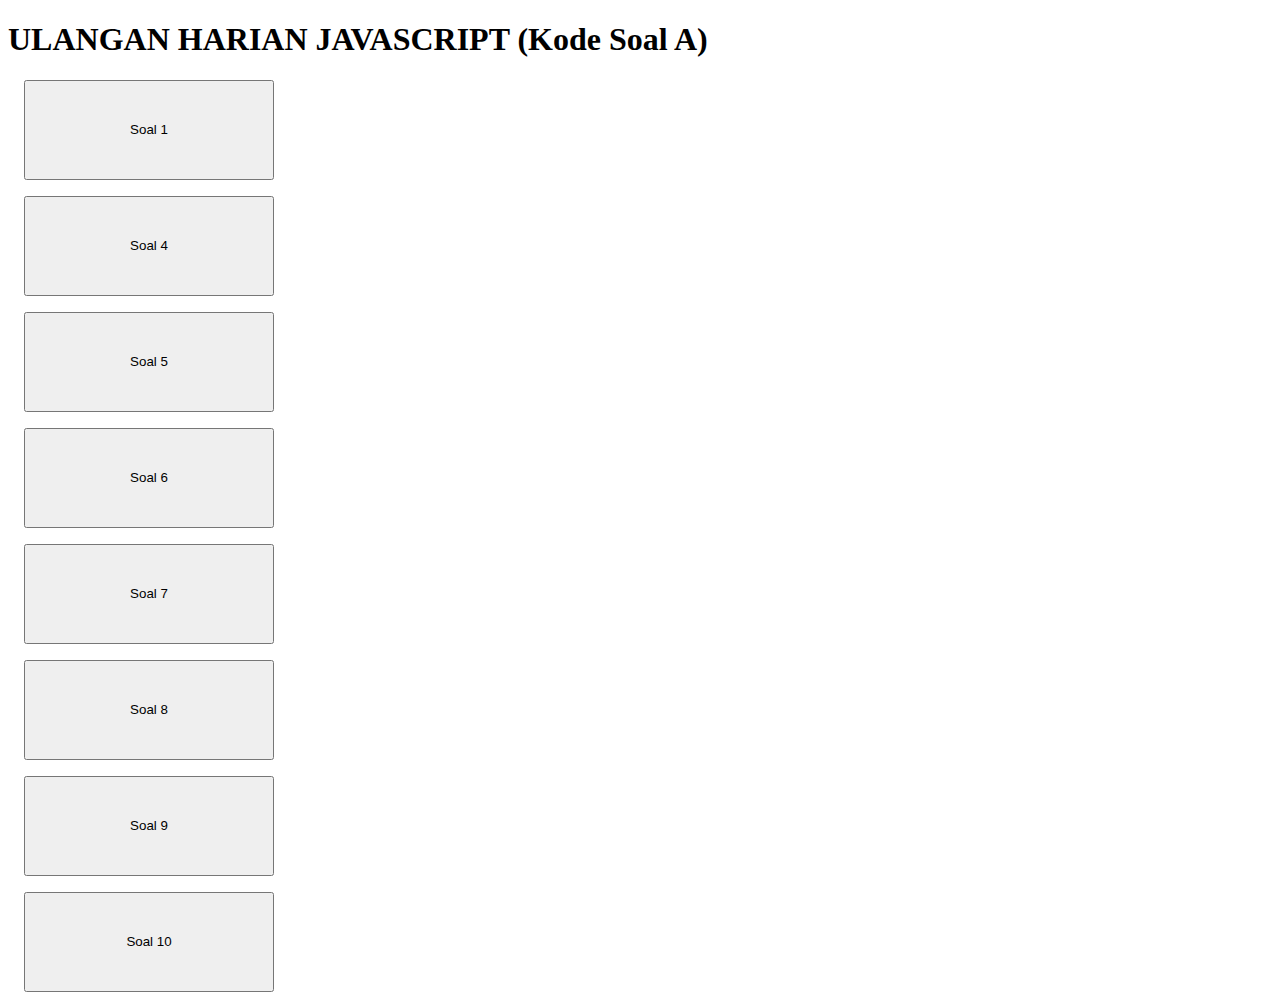
<file: index.html>
<!DOCTYPE html>
<html lang="en">
<head>
    <meta charset="UTF-8">
    <meta name="viewport" content="width=device-width, initial-scale=1.0">
    <title>UH JAVASCRIPT</title>
    <link rel="stylesheet" href="style.css">
</head>
<body>
    <h1>ULANGAN HARIAN JAVASCRIPT (Kode Soal A)</h1>
    <form action="soal1.html">
        <button type="submit">Soal 1</button>
    </form>
    <form action="soal4.html">
        <button type="submit">Soal 4</button>
    </form>
    <form action="soal5.html">
        <button type="submit">Soal 5</button>
    </form>
    <form action="soal6.html">
        <button type="submit">Soal 6</button>
    </form>
    <form action="soal7.html">
        <button type="submit">Soal 7</button>
    </form>
    <form action="soal8.html">
        <button type="submit">Soal 8</button>
    </form>
    <form action="soal9.html">
        <button type="submit">Soal 9</button>
    </form>
    <form action="soal10.html">
        <button type="submit">Soal 10</button>
    </form>
</body>
</html>
</file>
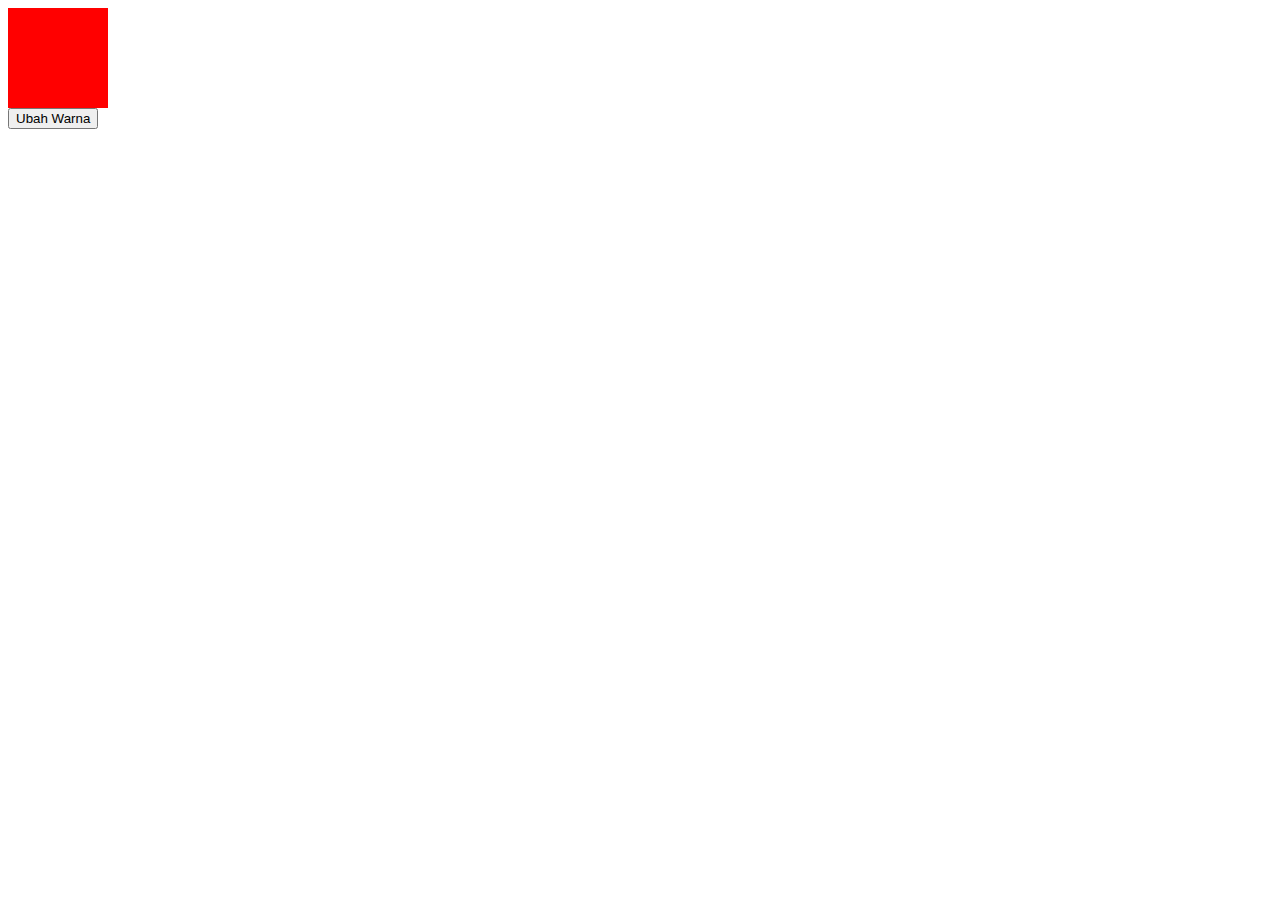
<file: soal1.html>
<!DOCTYPE html>
<html lang="en">
<head>
    <meta charset="UTF-8">
    <meta name="viewport" content="width=device-width, initial-scale=1.0">
    <title>Soal 1</title>
    <link rel="stylesheet" href="soal1.css">
</head>
<body>
    <div class="square" id="squareColor"></div>
    <button onclick="gantiWarna()">Ubah Warna</button>

    <script src="main.js"></script>
</body>
</html>
</file>
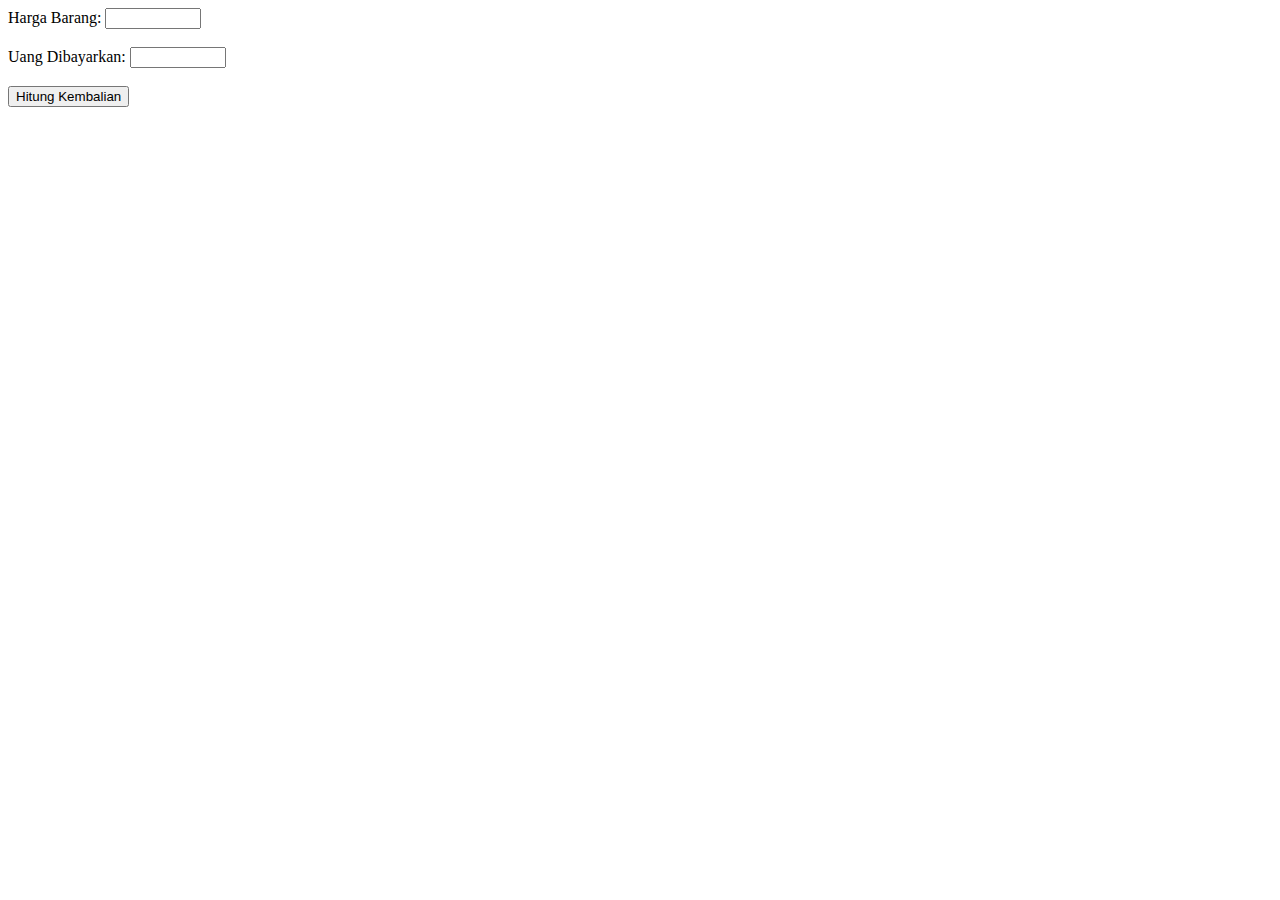
<file: soal10.html>
<!DOCTYPE html>
<html lang="en">
<head>
    <meta charset="UTF-8">
    <meta name="viewport" content="width=device-width, initial-scale=1.0">
    <title>Soal 10</title>
</head>
<body>
    <form>
    <label for="harga_barang">Harga Barang:</label>
    <input type="number" id="harga_barang" name="harga_barang" min="0" max="1000000"><br><br>
    <label for="uang_dibayarkan">Uang Dibayarkan:</label>
    <input type="number" id="uang_dibayarkan" name="uang_dibayarkan" min="0" max="1000000"><br><br>
    <button type="button" onclick="hitungKembalian()">Hitung Kembalian</button>
    </form>

    <p id="kembalian"></p>

    <script src="main.js"></script>
</body>
</html>
</file>
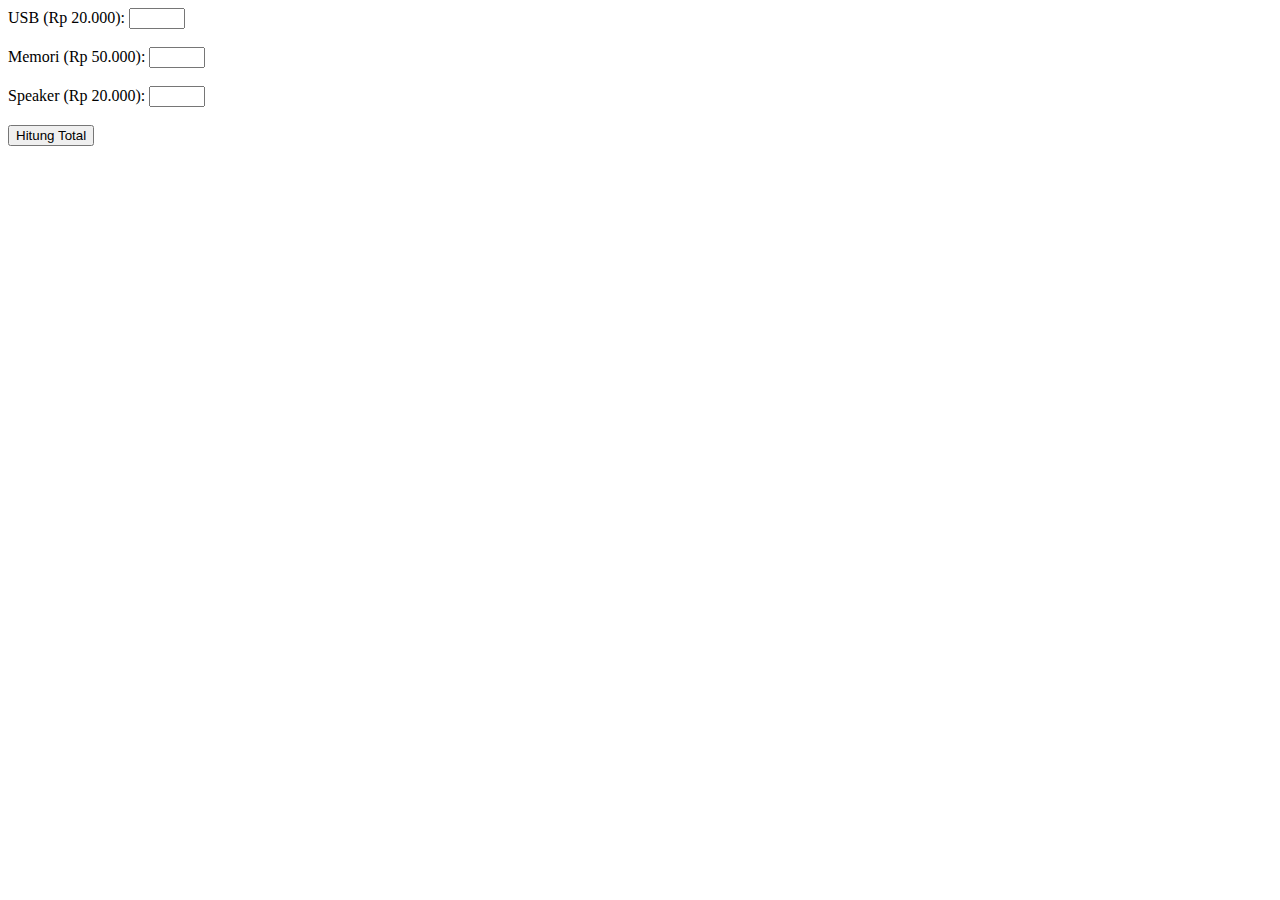
<file: soal3.html>
<!DOCTYPE html>
<html lang="en">
<head>
    <meta charset="UTF-8">
    <meta name="viewport" content="width=device-width, initial-scale=1.0">
    <title>Soal 3</title>
</head>
<body>
    <form>
    <label for="usb">USB (Rp 20.000):</label>
    <input type="number" id="usb" name="usb" min="0" max="10"><br><br>
    <label for="memory">Memori (Rp 50.000):</label>
    <input type="number" id="memory" name="memory" min="0" max="10"><br><br>
    <label for="speaker">Speaker (Rp 20.000):</label>
    <input type="number" id="speaker" name="speaker" min="0" max="10"><br><br>
    <button type="button" onclick="calculateTotal()">Hitung Total</button>
    </form>

    <p id="total"></p>

    <script src="main.js"></script>
</body>
</html>
</file>
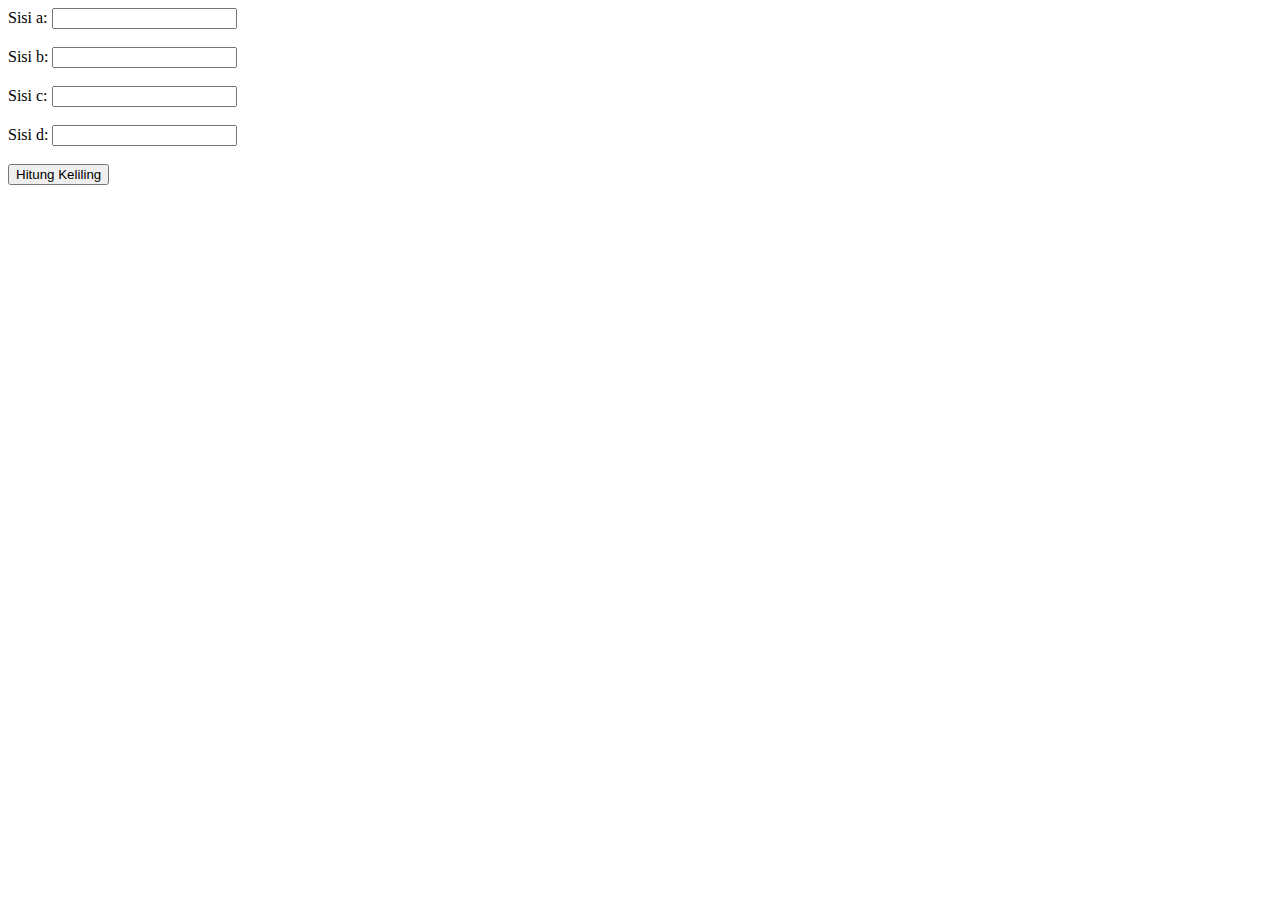
<file: soal4.html>
<!DOCTYPE html>
<html lang="en">
<head>
    <meta charset="UTF-8">
    <meta name="viewport" content="width=device-width, initial-scale=1.0">
    <title>Soal 4</title>
</head>
<body>
    <form>
    <label for="a">Sisi a:</label>
    <input type="number" id="a" name="a"><br><br>
    <label for="b">Sisi b:</label>
    <input type="number" id="b" name="b"><br><br>
    <label for="c">Sisi c:</label>
    <input type="number" id="c" name="c"><br><br>
    <label for="d">Sisi d:</label>
    <input type="number" id="d" name="d"><br><br>
    <button type="button" onclick="kelilingTrapesium()">Hitung Keliling</button>
    </form>

    <p id="result"></p>

    <script src="main.js"></script>
</body>
</html>
</file>
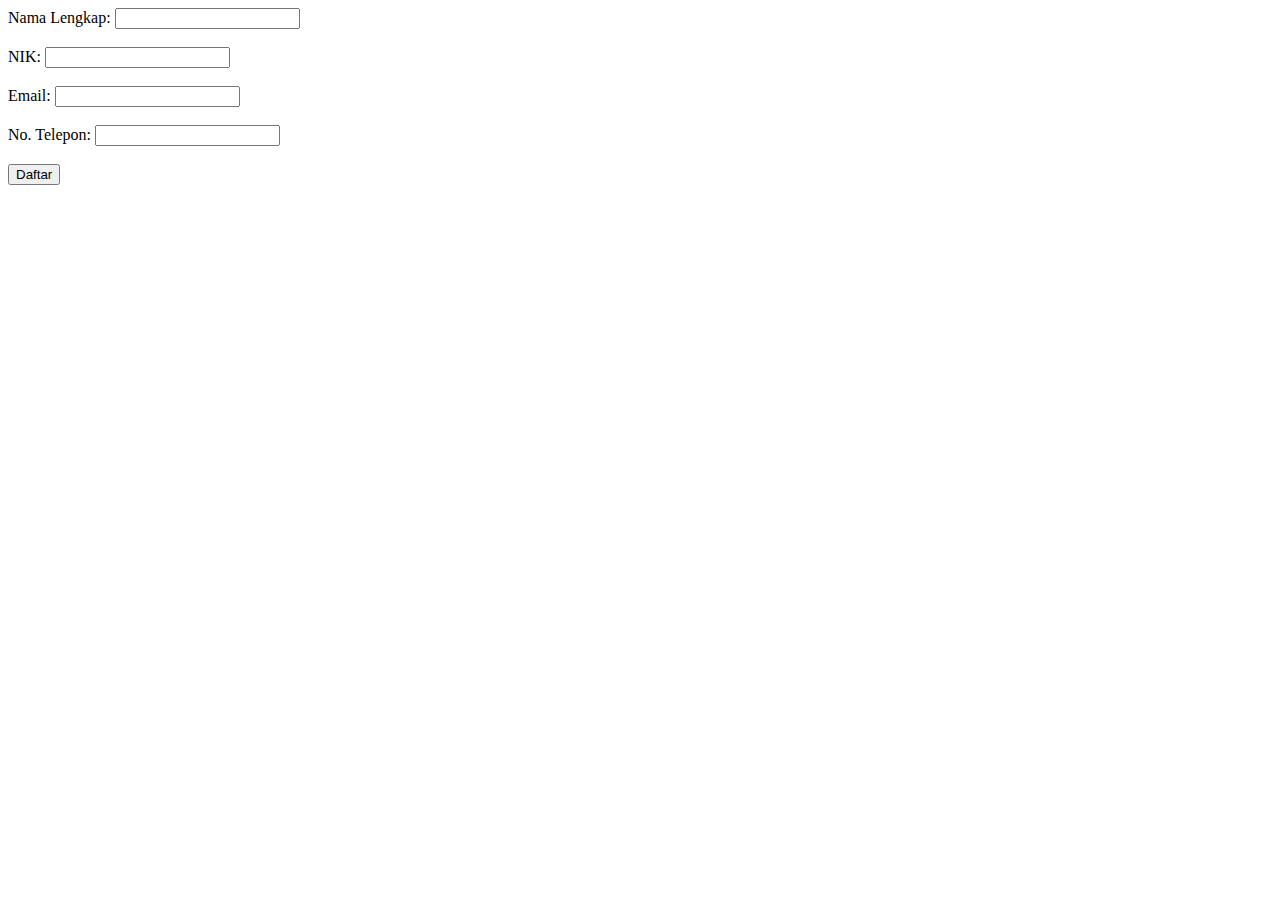
<file: soal5.html>
<!DOCTYPE html>
<html lang="en">
<head>
    <meta charset="UTF-8">
    <meta name="viewport" content="width=device-width, initial-scale=1.0">
    <title>Soal 5</title>
</head>
<body>
    <form name="form" onsubmit="return validasiForm()">
    <label for="nama">Nama Lengkap:</label>
    <input type="text" id="nama" name="nama"><br><br>
    <label for="nik">NIK:</label>
    <input type="text" id="nik" name="nik"><br><br>
    <label for="email">Email:</label>
    <input type="email" id="email" name="email"><br><br>
    <label for="telepon">No. Telepon:</label>
    <input type="tel" id="telepon" name="telepon"><br><br>
    <input type="submit" value="Daftar">
    </form>

    <script src="main.js"></script>
</body>
</html>
</file>
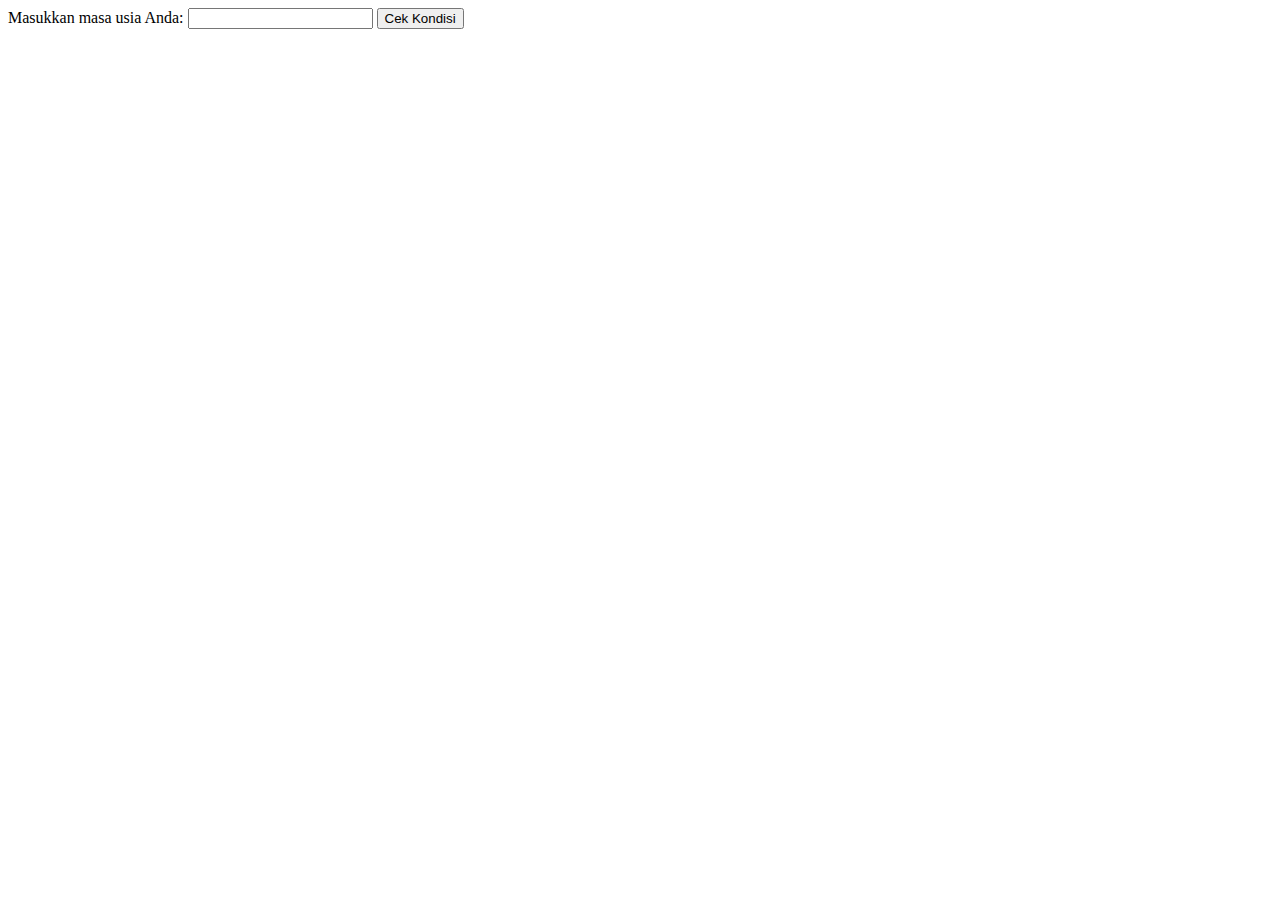
<file: soal6.html>
<!DOCTYPE html>
<html lang="en">
<head>
    <meta charset="UTF-8">
    <meta name="viewport" content="width=device-width, initial-scale=1.0">
    <title>Soal 6</title>
</head>
<body>
    <label for="age">Masukkan masa usia Anda:</label>
    <input type="text" id="age" name="age">
    <button type="button" onclick="cekUmur()">Cek Kondisi</button>

    <script src="main.js"></script>
</body>
</html>
</file>
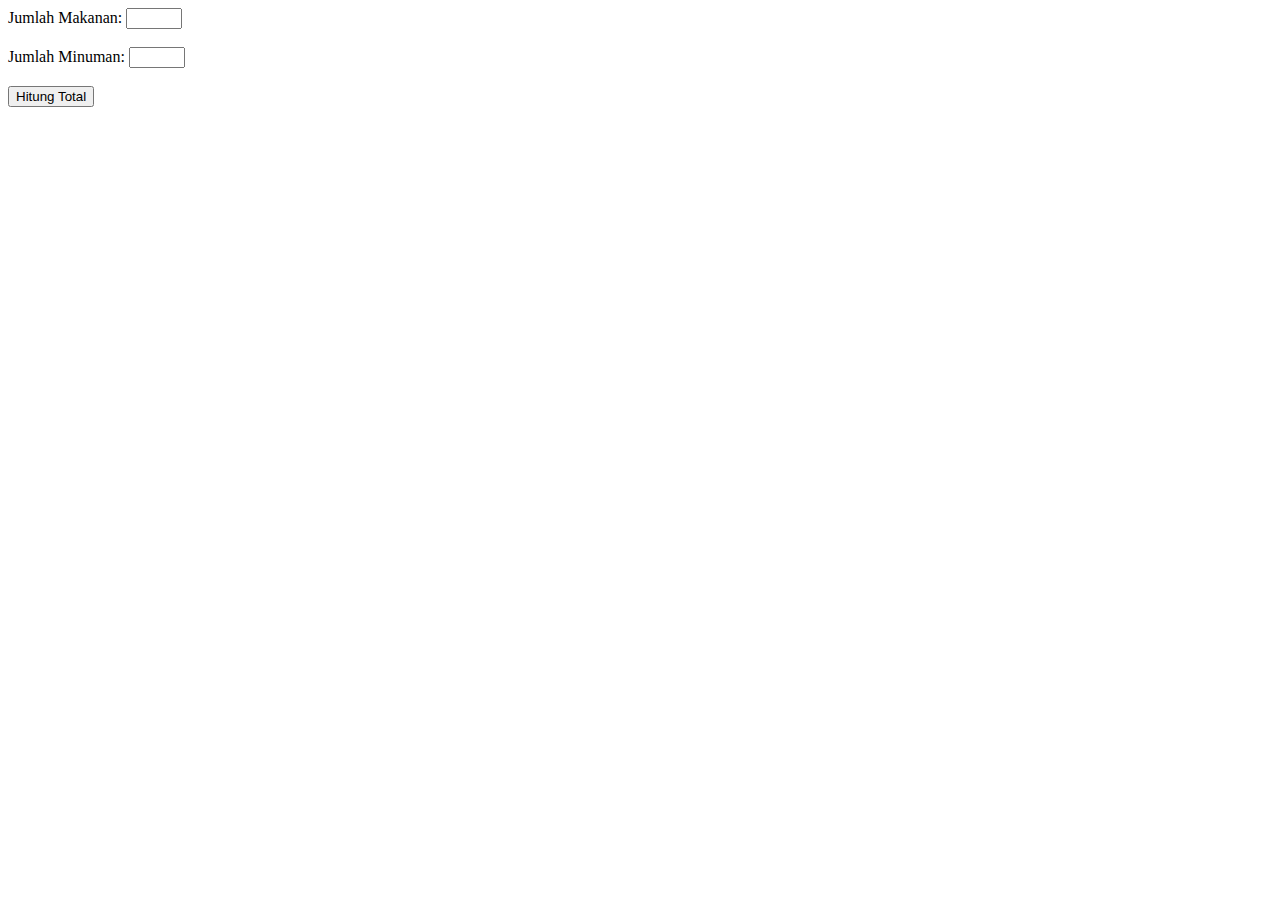
<file: soal7.html>
<!DOCTYPE html>
<html lang="en">
<head>
    <meta charset="UTF-8">
    <meta name="viewport" content="width=device-width, initial-scale=1.0">
    <title>Soal 7</title>
</head>
<body>
    <form>
    <label for="jumlah_makanan">Jumlah Makanan:</label>
    <input type="number" id="jumlah_makanan" name="jumlah_makanan" min="0" max="10"><br><br>
    <label for="jumlah_minuman">Jumlah Minuman:</label>
    <input type="number" id="jumlah_minuman" name="jumlah_minuman" min="0" max="10"><br><br>
    <button type="button" onclick="hitungTotal()">Hitung Total</button>
    </form>

    <p id="total_harga"></p>

    <script src="main.js"></script>
</body>
</html>
</file>
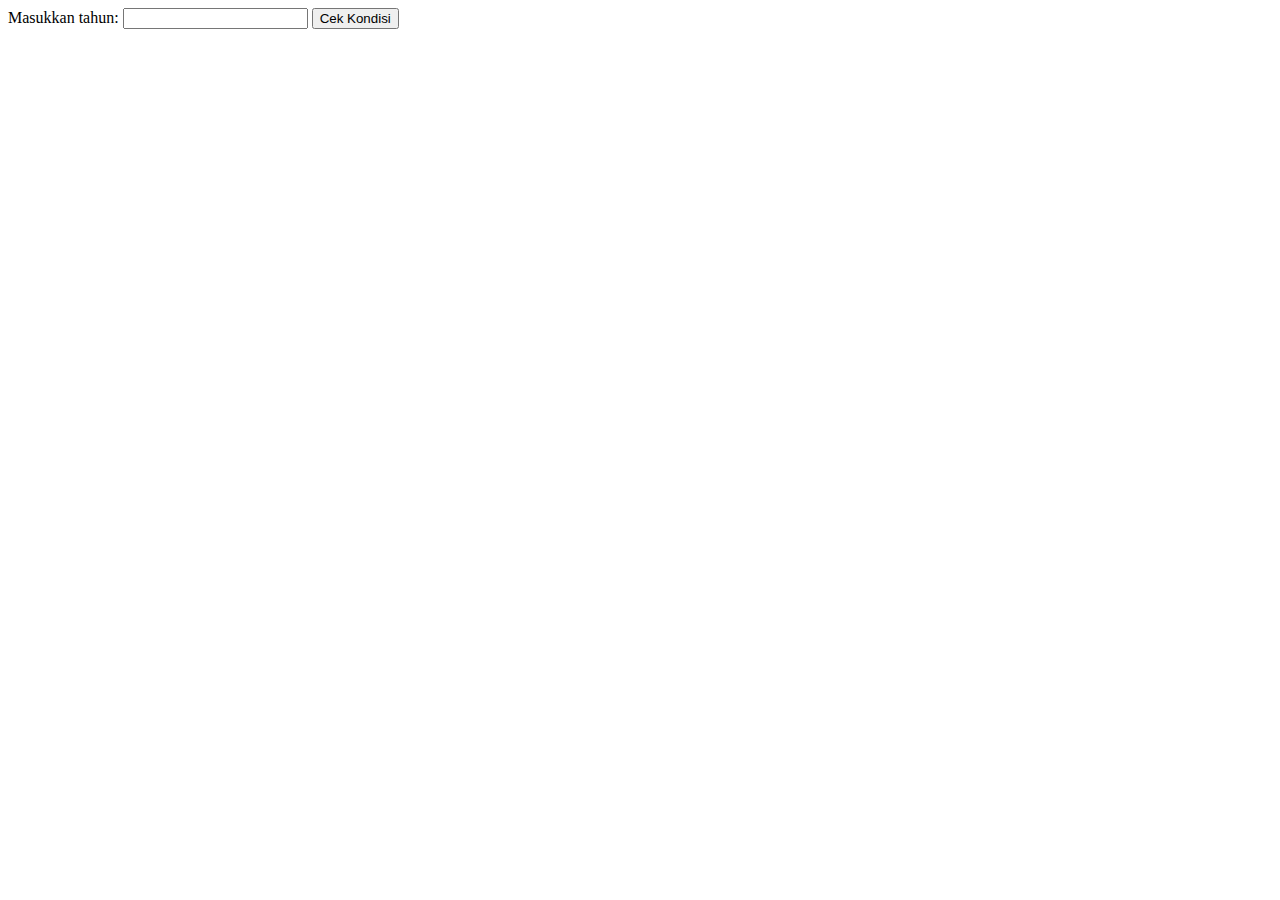
<file: soal8.html>
<!DOCTYPE html>
<html lang="en">
<head>
    <meta charset="UTF-8">
    <meta name="viewport" content="width=device-width, initial-scale=1.0">
    <title>Soal 8</title>
</head>
<body>
    <label for="year">Masukkan tahun:</label>
    <input type="text" id="year" name="year">
    <button type="button" onclick="cekTahun()">Cek Kondisi</button>

    <script src="main.js"></script>
</body>
</html>
</file>
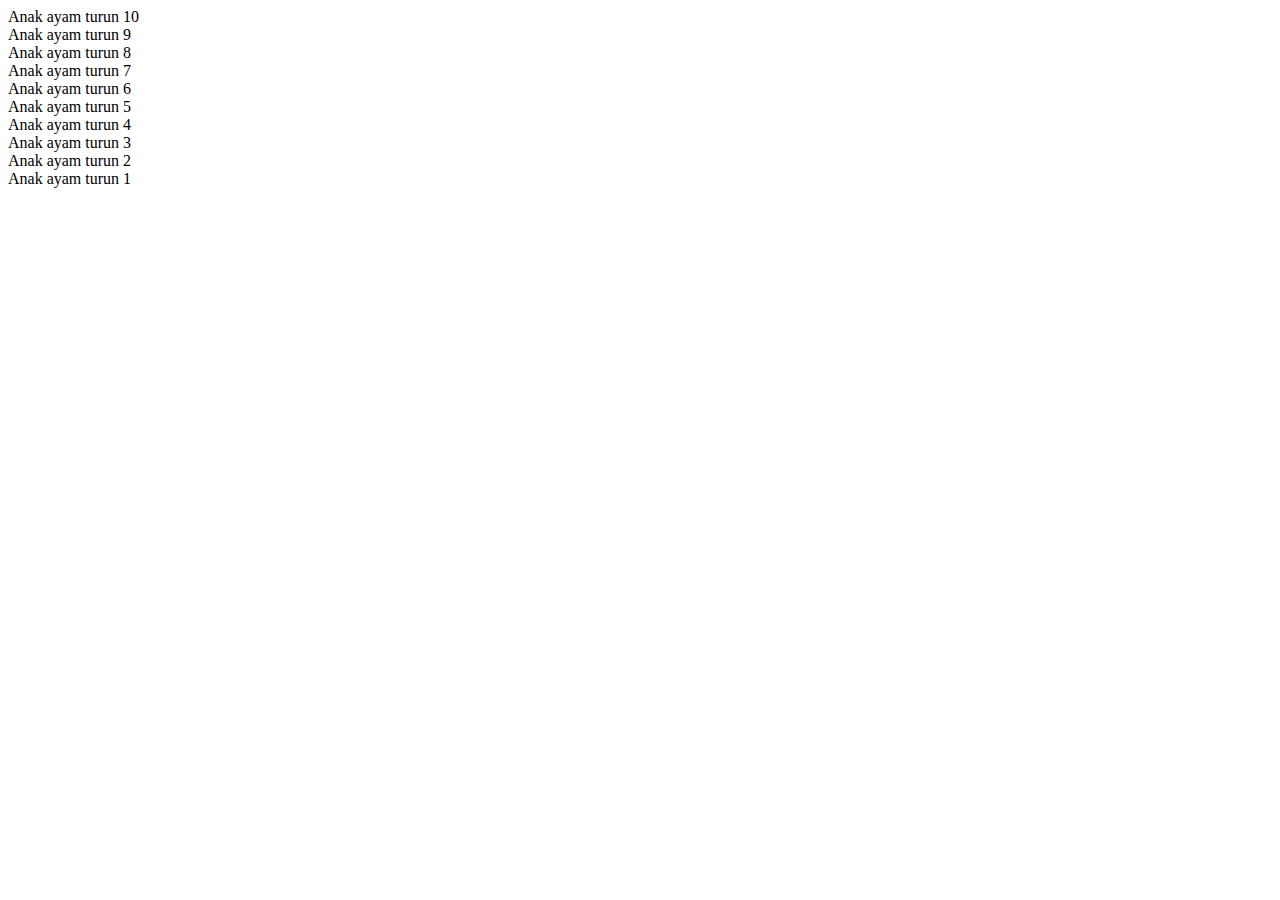
<file: soal9.html>
<!DOCTYPE html>
<html lang="en">
<head>
    <meta charset="UTF-8">
    <meta name="viewport" content="width=device-width, initial-scale=1.0">
    <title>Soal 9</title>
</head>
<body>
    <script src="soal9.js"></script>
</body>
</html>
</file>
<file: style.css>
form {
    margin-bottom: 20px;
    margin: 16px;
}

button {
    width: 250px;
    height: 100px;
}
</file>
<file: soal1.css>
.square {
    background-color: red;
    width: 100px;
    height: 100px;
}
</file>
